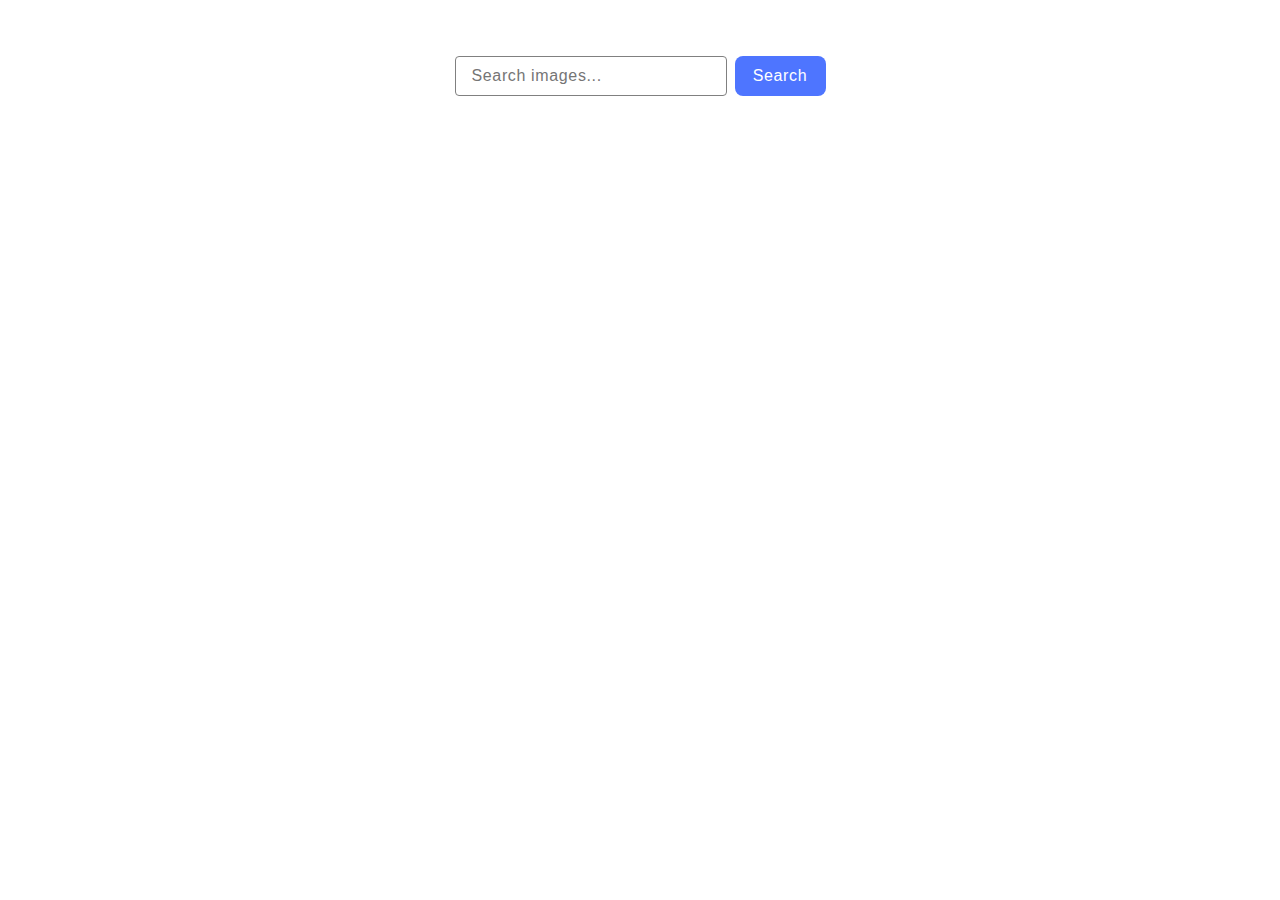
<file: src/index.html>
<!DOCTYPE html>
<html lang="en">
  <head>
    <meta charset="UTF-8" />
    <link rel="icon" type="image/svg+xml" href="/favicon.svg" />
    <meta name="viewport" content="width=device-width, initial-scale=1.0" />
    <title>goit-js-hw-12</title>
    <link rel="stylesheet" href="./css/styles.css" />
  </head>
  <body>
    <main>
      <form class="form">
        <label>
          <input
            type="text"
            name="search-text"
            placeholder="Search images..."
          />
        </label>
        <button type="submit">Search</button>
      </form>

      <ul class="gallery"></ul>
      <div class="loader" hidden></div>
      <button class="load-more-btn visually-hidden" type="button">
        Load more
      </button>
    </main>

    <script type="module" src="./main.js"></script>
  </body>
</html>
</file>
<file: src/css/styles.css>
/**
  |============================
  | include css partials with
  | default @import url()
  |============================
*/
/* Common styles */
@import url('./reset.css');
@import url('./base.css');
@import url('./main.css');
@import url('./loader.css');
</file>
